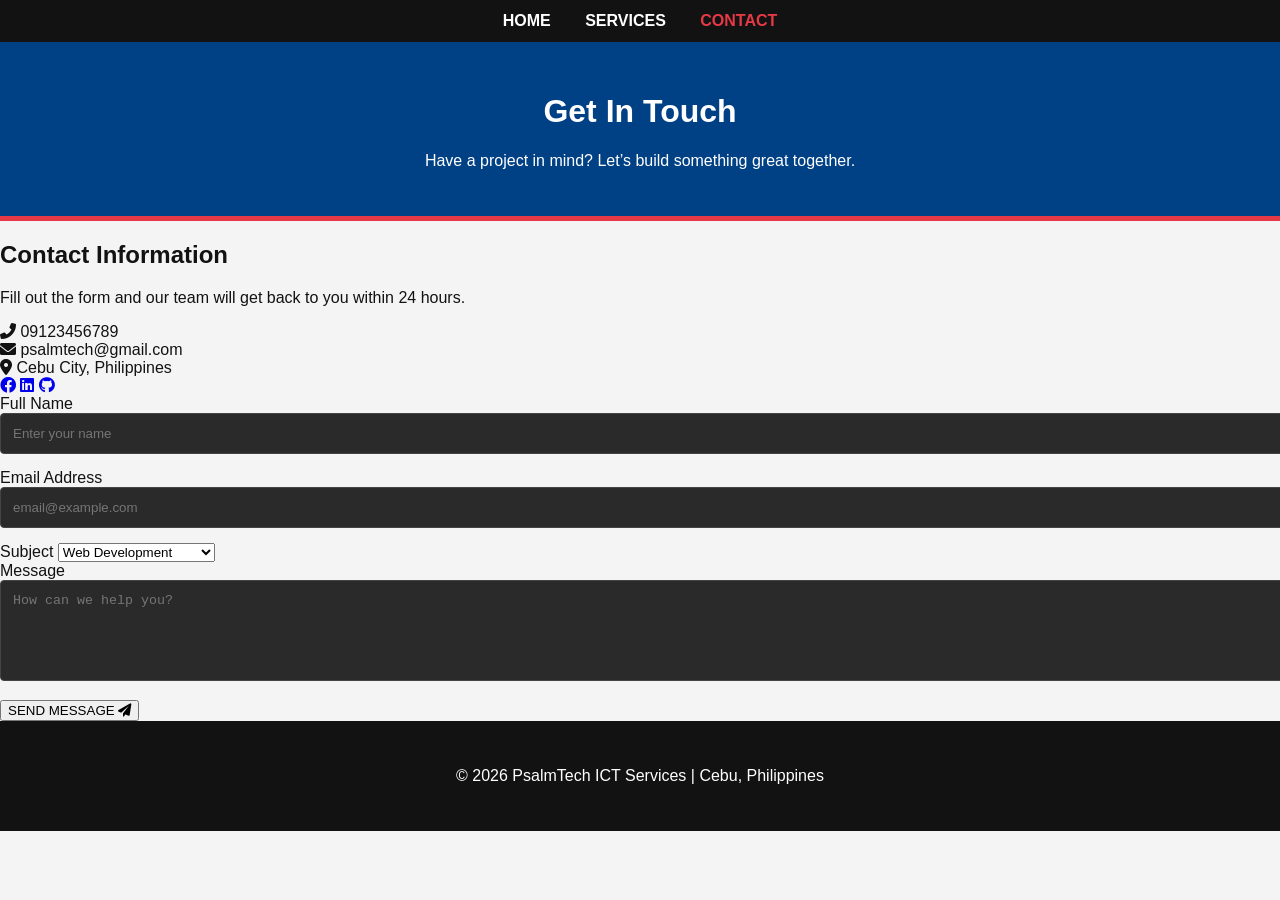
<file: html sites/contact.html>
<!DOCTYPE html>
<html lang="en">
<head>
    <meta charset="UTF-8">
    <meta name="viewport" content="width=device-width, initial-scale=1.0">
    <title>Contact Us | PsalmTech ICT Services</title>
    <link rel="stylesheet" href="style.css">
    <link rel="stylesheet" href="https://cdnjs.cloudflare.com/ajax/libs/font-awesome/6.0.0/css/all.min.css">
</head>
<body>

    <nav>
        <a href="index.html">Home</a>
        <a href="index.html#services">Services</a>
        <a href="contact.html" style="color: #e63946;">Contact</a>
    </nav>

    <header class="contact-header">
        <h1>Get In Touch</h1>
        <p>Have a project in mind? Let’s build something great together.</p>
    </header>

    <section class="contact-container">
        <div class="contact-info-panel">
            <h2>Contact Information</h2>
            <p>Fill out the form and our team will get back to you within 24 hours.</p>
            
            <div class="info-item">
                <i class="fas fa-phone-alt"></i>
                <span>09123456789</span>
            </div>
            <div class="info-item">
                <i class="fas fa-envelope"></i>
                <span>psalmtech@gmail.com</span>
            </div>
            <div class="info-item">
                <i class="fas fa-map-marker-alt"></i>
                <span>Cebu City, Philippines</span>
            </div>

            <div class="social-links">
                <a href="#"><i class="fab fa-facebook"></i></a>
                <a href="#"><i class="fab fa-linkedin"></i></a>
                <a href="#"><i class="fab fa-github"></i></a>
            </div>
        </div>

        <div class="contact-form-panel">
            <form id="mainContactForm">
                <div class="form-group">
                    <label>Full Name</label>
                    <input type="text" placeholder="Enter your name" required>
                </div>
                <div class="form-group">
                    <label>Email Address</label>
                    <input type="email" placeholder="email@example.com" required>
                </div>
                <div class="form-group">
                    <label>Subject</label>
                    <select>
                        <option>Web Development</option>
                        <option>Tech Support</option>
                        <option>Programming Tutorials</option>
                        <option>Other</option>
                    </select>
                </div>
                <div class="form-group">
                    <label>Message</label>
                    <textarea placeholder="How can we help you?" rows="5" required></textarea>
                </div>
                <button type="submit" class="red-btn">SEND MESSAGE <i class="fas fa-paper-plane"></i></button>
            </form>
        </div>
    </section>

    <footer>
        <p>© 2026 PsalmTech ICT Services | Cebu, Philippines</p>
    </footer>

    <script>
        document.getElementById('mainContactForm').onsubmit = function(e) {
            e.preventDefault();
            alert("Thank you! Your message has been sent to PsalmTech.");
        }
    </script>
</body>
</html>
</file>
<file: html sites/style.css>
:root {
    --primary-blue: #004085;   /* Deep Professional Blue */
    --accent-red: #e63946;     /* Vibrant Red for Buttons/Alerts */
    --dark-black: #121212;     /* Rich Black for Nav/Footer */
    --light-gray: #f4f4f4;     /* Soft Background */
    --white: #ffffff;
}

body {
    font-family: 'Segoe UI', Roboto, sans-serif;
    margin: 0;
    background-color: var(--light-gray);
    color: var(--dark-black);
}

/* Header with Blue Background */
header {
    background-color: var(--primary-blue);
    color: var(--white);
    text-align: center;
    padding: 30px 15px;
    border-bottom: 5px solid var(--accent-red); /* Red accent line */
}

/* Navigation with Black Background */
nav {
    background-color: var(--dark-black);
    padding: 12px;
    text-align: center;
    position: sticky;
    top: 0;
    z-index: 1000;
}

nav a {
    color: var(--white);
    text-decoration: none;
    margin: 0 15px;
    font-weight: 600;
    text-transform: uppercase;
    transition: color 0.3s;
}

nav a:hover {
    color: var(--accent-red); /* Red hover effect */
}

/* Hero Section */
.hero {
    background: var(--white);
    padding: 50px 20px;
}

.featured-box {
    border: 2px solid var(--primary-blue);
    padding: 20px;
    border-radius: 8px;
    background: #f0f4f8;
}

/* Red Buttons for Call-to-Action */
.quote-btn, .send-btn {
    background: var(--accent-red);
    color: var(--white);
    border: none;
    padding: 12px 25px;
    font-weight: bold;
    cursor: pointer;
    border-radius: 4px;
    text-transform: uppercase;
    transition: background 0.3s;
}

.quote-btn:hover, .send-btn:hover {
    background: #c1121f; /* Darker red on hover */
}

/* Service Cards */
.service-card {
    background: var(--white);
    padding: 25px;
    border-radius: 12px;
    border-top: 4px solid var(--primary-blue); /* Blue top border */
    box-shadow: 0 4px 6px rgba(0,0,0,0.1);
    text-align: center;
}

.service-card .icon {
    color: var(--accent-red); /* Red Icons */
    font-size: 2.5rem;
    margin-bottom: 15px;
}

.price {
    color: var(--primary-blue);
    font-weight: bold;
    font-size: 1.1rem;
}

/* Contact Sidebar */
.contact-card {
    background: var(--dark-black);
    color: var(--white);
    padding: 25px;
    border-radius: 12px;
}

.contact-card h3 {
    color: var(--accent-red); /* Red Heading in Contact */
}

input, textarea {
    background: #2a2a2a;
    border: 1px solid #444;
    color: white;
    padding: 12px;
    margin-bottom: 15px;
    width: 100%;
    border-radius: 4px;
}

/* Footer with Black Background */
footer {
    background-color: var(--dark-black);
    color: var(--white);
    text-align: center;
    padding: 30px;
}

.social-icons i {
    margin: 0 10px;
    font-size: 1.5rem;
    cursor: pointer;
    transition: color 0.3s;
}

.social-icons i:hover {
    color: var(--accent-red);
}
</file>
